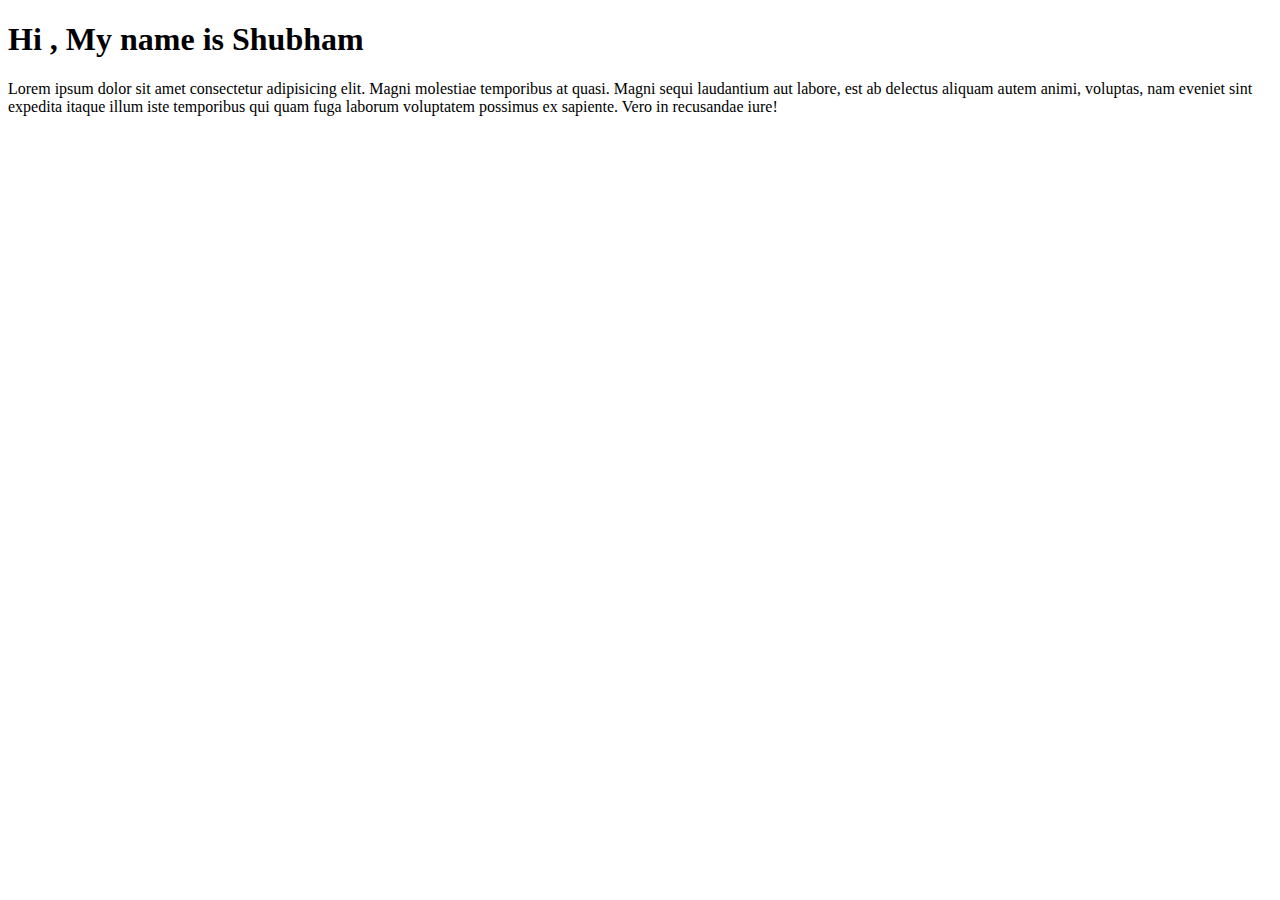
<file: index.html>
<!DOCTYPE html>
<html lang="en">
<head>
    <meta charset="UTF-8">
    <meta name="viewport" content="width=device-width, initial-scale=1.0">
    <title>Document</title>
</head>
<body>
    <h1>Hi , My name is Shubham</h1>
    <p>Lorem ipsum dolor sit amet consectetur adipisicing elit. Magni molestiae temporibus at quasi. Magni sequi laudantium aut labore, est ab delectus aliquam autem animi, voluptas, nam eveniet sint expedita itaque illum iste temporibus qui quam fuga laborum voluptatem possimus ex sapiente. Vero in recusandae iure!</p>
</body>
</html>
</file>
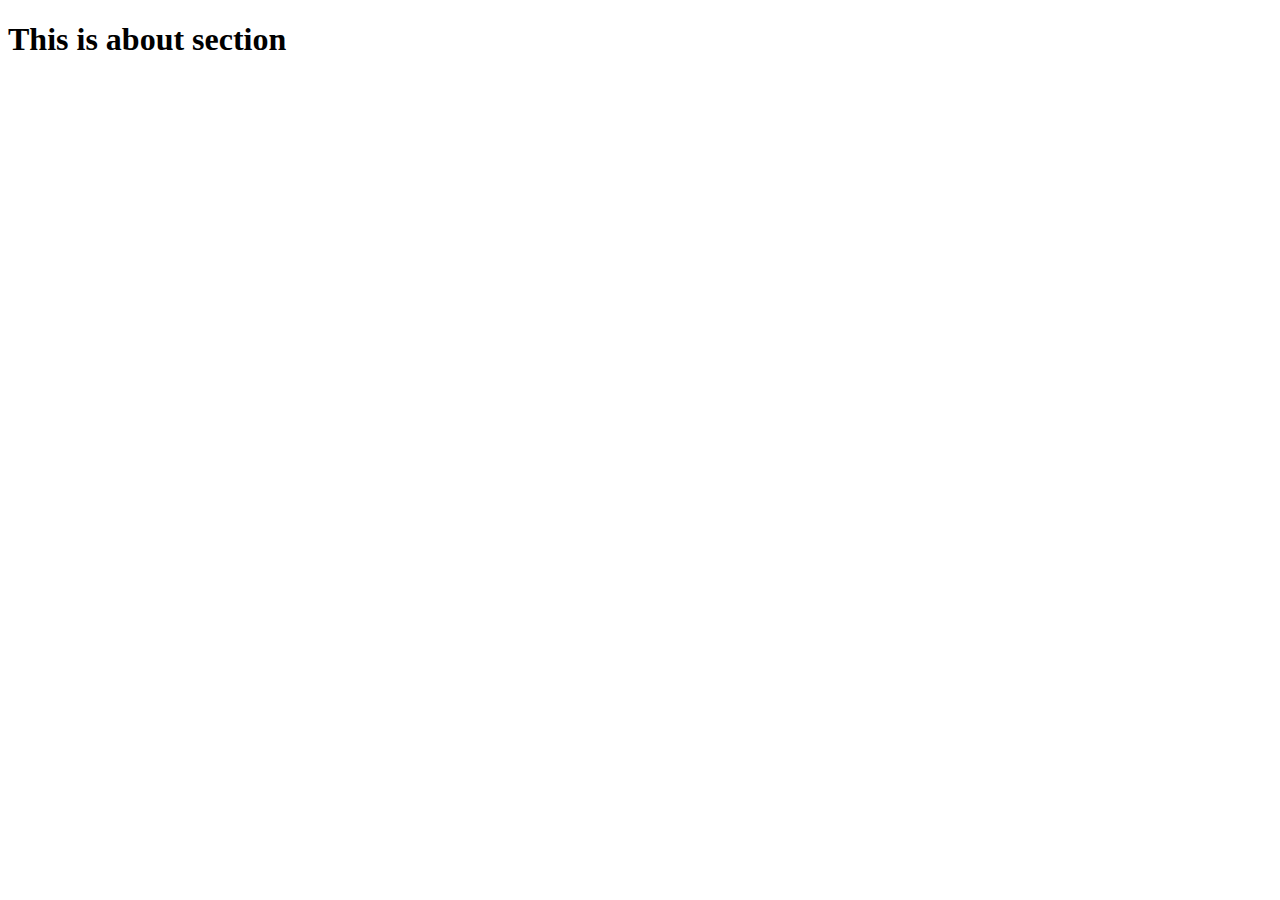
<file: about.html>
<!DOCTYPE html>
<html lang="en">
<head>
    <meta charset="UTF-8">
    <meta name="viewport" content="width=device-width, initial-scale=1.0">
    <title>Document</title>
</head>
<body>
    <h1>This is about section</h1>
</body>
</html>
</file>
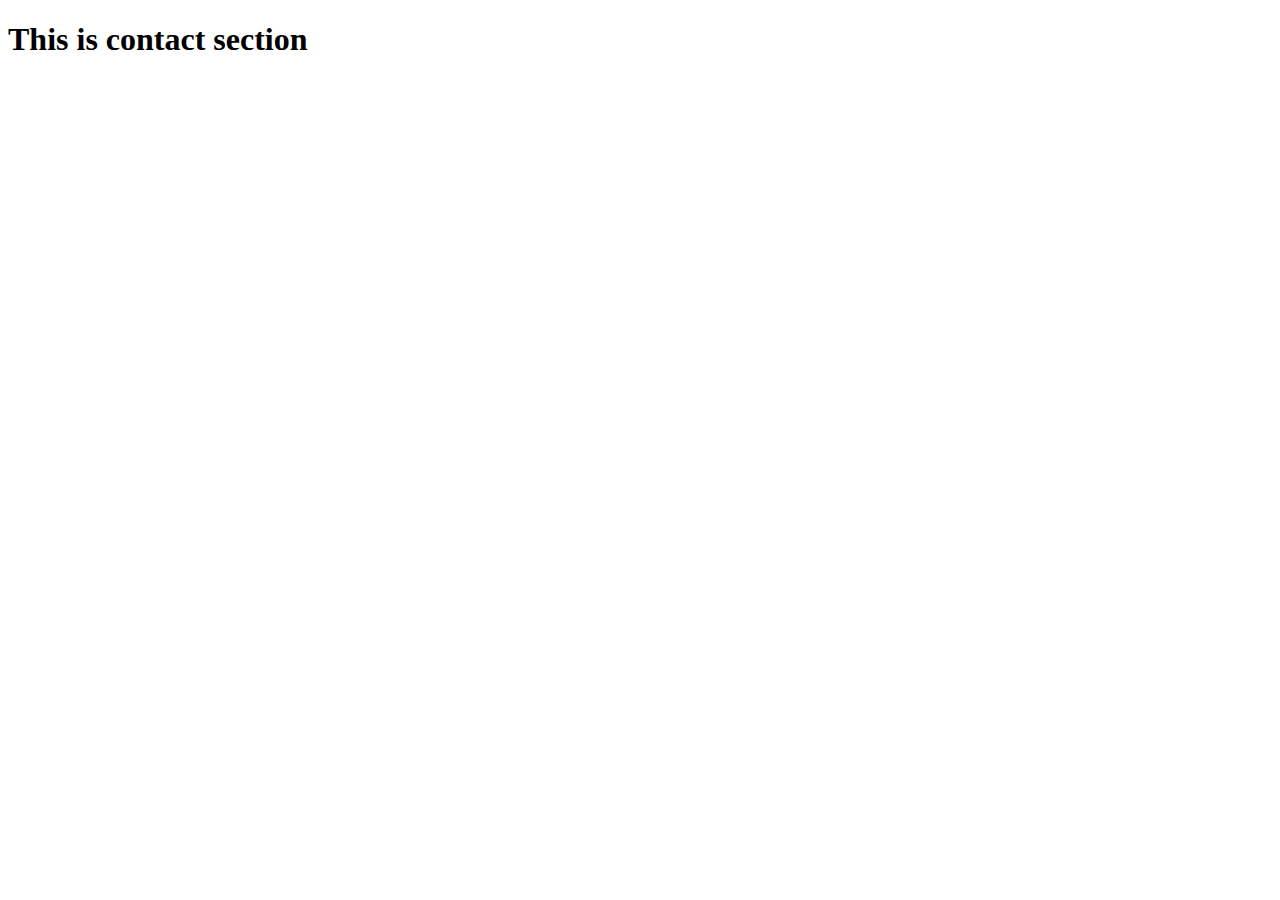
<file: contact.html>
<!DOCTYPE html>
<html lang="en">
<head>
    <meta charset="UTF-8">
    <meta name="viewport" content="width=device-width, initial-scale=1.0">
    <title>Document</title>
</head>
<body>
    <h1>This is contact section</h1>
</body>
</html>
</file>
